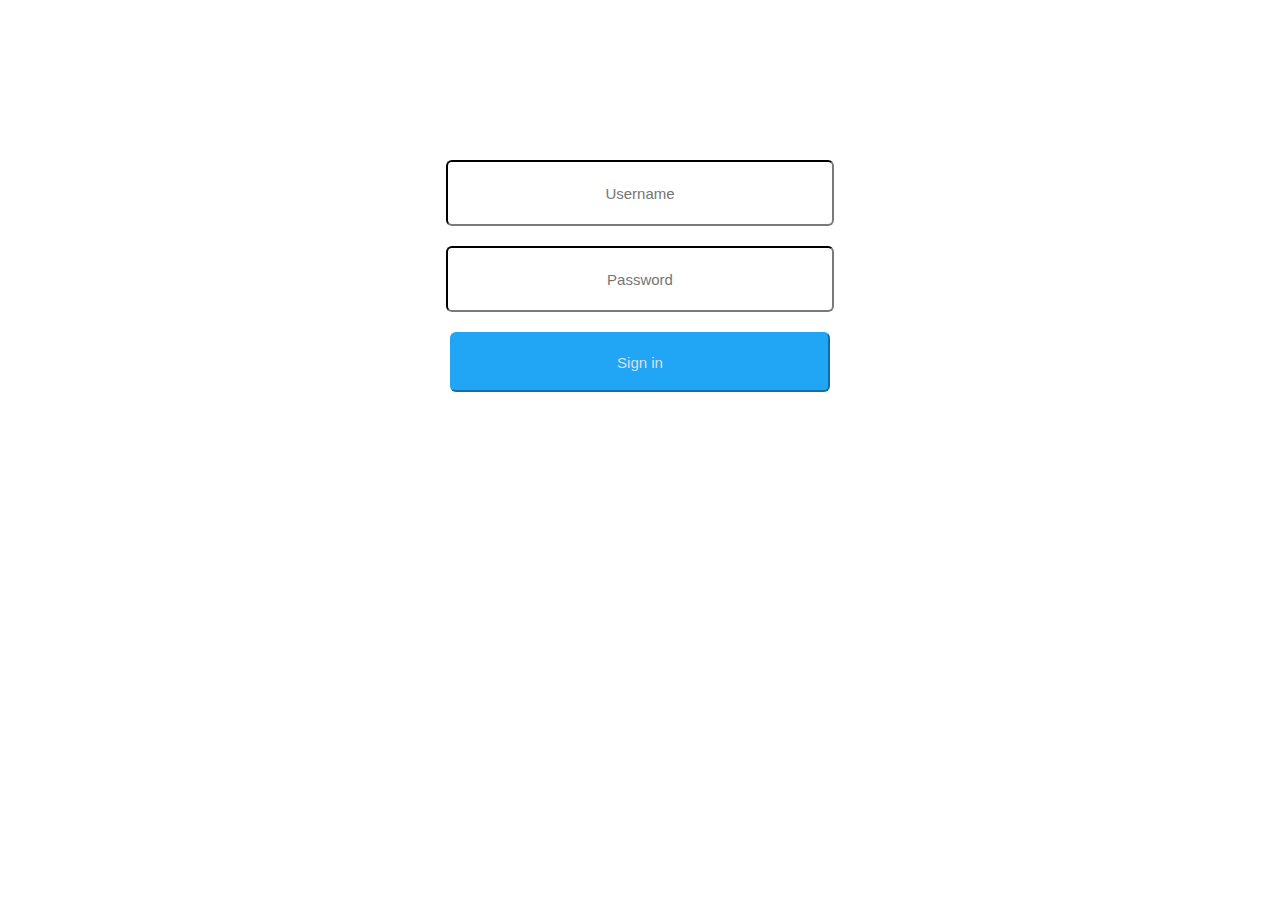
<file: index.html>
<!DOCTYPE html>
<html>
  <head>
    <title>Next Best Step</title>
    <link rel="stylesheet" href="style.css">
  </head>
  <body>
    <div align="center">
      <div class="signInBubbles">
        <input class="inputStyle" id="usernameInput" type="text" placeholder="Username">
        <input class="inputStyle" id="passwordInput" type="password" placeholder="Password">
        <a href="Main.html"><button class="signInButton" onclick="signIn()">Sign in</button></a>
      </div>
    </div>
    <script src="app.js"></script>
  </body>
</html>
</file>
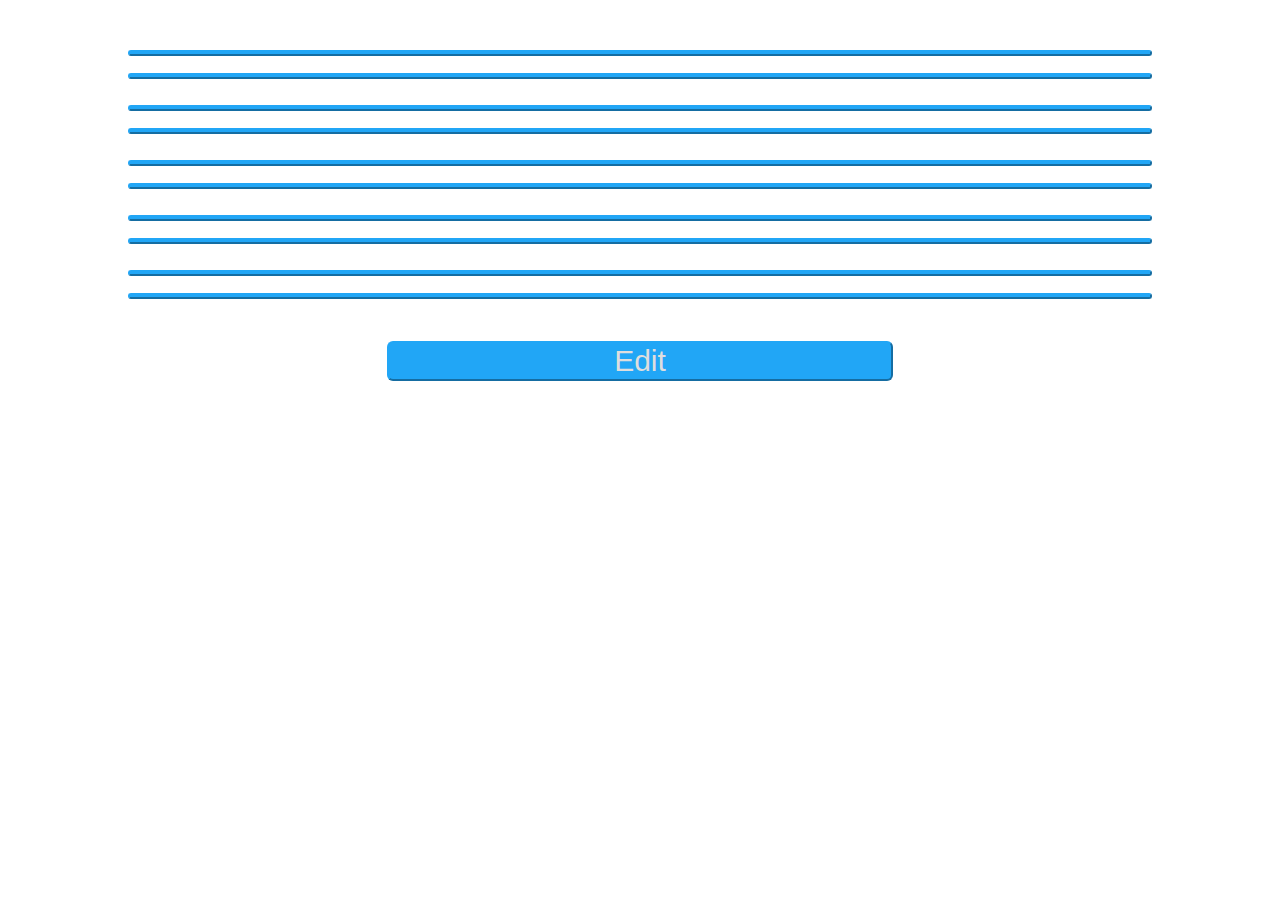
<file: Main.html>
<!DOCTYPE html>
<html>
  <head>
    <title>Next Best Step</title>
    <link rel="stylesheet" href="style.css">
  </head>
  <body>
    <div align="center">
      <div class="mainTextFields">
        <button class="label" id="label1"></button>
        <button class="text" id="text1"></button>
        <button class="label" id="label2"></button>
        <button class="text" id="text2"></button>
        <button class="label" id="label3"></button>
        <button class="text" id="text3"></button>
        <button class="label" id="label4"></button>
        <button class="text" id="text4"></button>
        <button class="label" id="label5"></button>
        <button class="text" id="text5"></button>
      </div>
      <div class="mainTextFields">
        <input class="labelInput" id="label1Input" placeholder="Input">
        <input class="textInput" id="text1Input" placeholder="Input">
        <input class="labelInput" id="label2Input" placeholder="Input">
        <input class="textInput" id="text2Input" placeholder="Input">
        <input class="labelInput" id="label3Input" placeholder="Input">
        <input class="textInput" id="text3Input" placeholder="Input">
        <input class="labelInput" id="label4Input" placeholder="Input">
        <input class="textInput" id="text4Input" placeholder="Input">
        <input class="labelInput" id="label5Input" placeholder="Input">
        <input class="textInput" id="text5Input" placeholder="Input">
      </div>
      <button id="EditBtn" class="Done" onclick="hideText()">Edit</button>
      <button id="ApplyBtn" class="Done" onclick="done()">Apply</button>
      <button id="DoneBtn" class="Done" onclick="hideInput()" >Done</button>
    </div>
    <script src="app.js"></script>
  </body>
</html>
</file>
<file: style.css>
.inputStyle {
  color: #686868;
  background-color: #ffffff;
  text-align: center;
  font-size: 15px;
  border-radius: 6px;
  border-color: #262626;
  text-align: center;
  width: 60%;
  height: 60px;
  margin: 10px;
}
.signInButton {
  color: #dedede;
  background-color: #21a6f6;
  text-align: center;
  font-size: 15px;
  border-radius: 6px;
  border-color: #21a6f6;
  text-align: center;
  width: 60%;
  height: 60px;
  margin: 10px;
}
.signInBubbles {
  width: 50%;
  margin: auto;
  margin-top: 150px;
}

.label {
  color: #dedede;
  background-color: #21a6f6;
  text-align: center;
  font-size: 18px;
  border-radius: 6px;
  border-color: #21a6f6;
  text-align: center;
  width: 90%;
  height: auto;
  margin-top: 20px;
  margin-bottom: 6px;
}
.text {
  color: #dedede;
  background-color: #21a6f6;
  text-align: center;
  font-size: 12px;
  border-radius: 6px;
  border-color: #21a6f6;
  text-align: center;
  width: 90%;
  height: auto;
  margin-top: 6px;
  margin-bottom: 6px;
}

.labelInput {
  color: #dedede;
  background-color: #21a6f6;
  text-align: center;
  font-size: 18px;
  border-radius: 6px;
  border-width: 1.5px;
  border-color: #21a6f6;
  text-align: center;
  width: 90%;
  height: auto;
  margin-top: 20px;
  margin-bottom: 6px;
}
.textInput {
  color: #dedede;
  background-color: #21a6f6;
  text-align: center;
  font-size: 12px;
  border-radius: 6px;
  border-width: 1.5px;
  border-color: #21a6f6;
  text-align: center;
  width: 90%;
  height: auto;
  margin-top: 6px;
  margin-bottom: 6px;
}


.mainTextFields {
  width: 90%;
  margin: auto;
  margin-top: 30px;
}

.Done {
  color: #dedede;
  background-color: #21a6f6;
  text-align: center;
  font-size: 30px;
  border-radius: 6px;
  border-color: #21a6f6;
  text-align: center;
  width: 40%;
  height: 40px;
  margin-top: 6px;
  margin-bottom: 6px;
}
</file>
